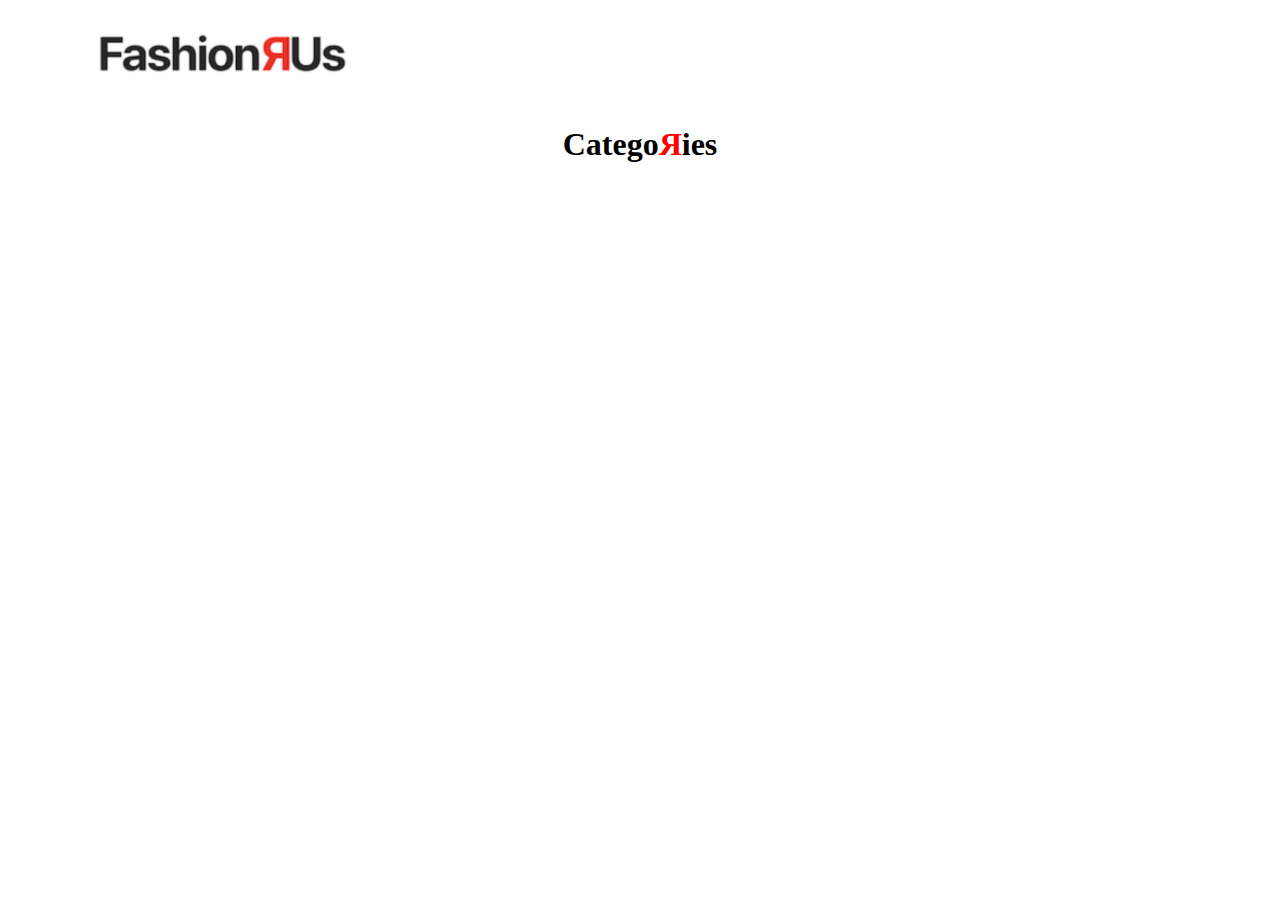
<file: index.html>
<!DOCTYPE html>
<html lang="da">

<head>
    <meta charset="UTF-8">
    <meta name="viewport" content="width=device-width, initial-scale=1.0">
    <link rel="stylesheet" href="style.css">
    <script src="./index.js" defer> </script>
    <title>Forside</title>
</head>

<body>
    <header>
        <nav>
            <a href="index.html">
                <img src="logo.png" alt="logo">
            </a>
        </nav>
    </header>
    <main>
        <h1 id="categories">Catego<span class="r">R</span>ies</h1>
        <div class="category_list_container">
    </main>
    <footer></footer>
</body>

</html>
</file>
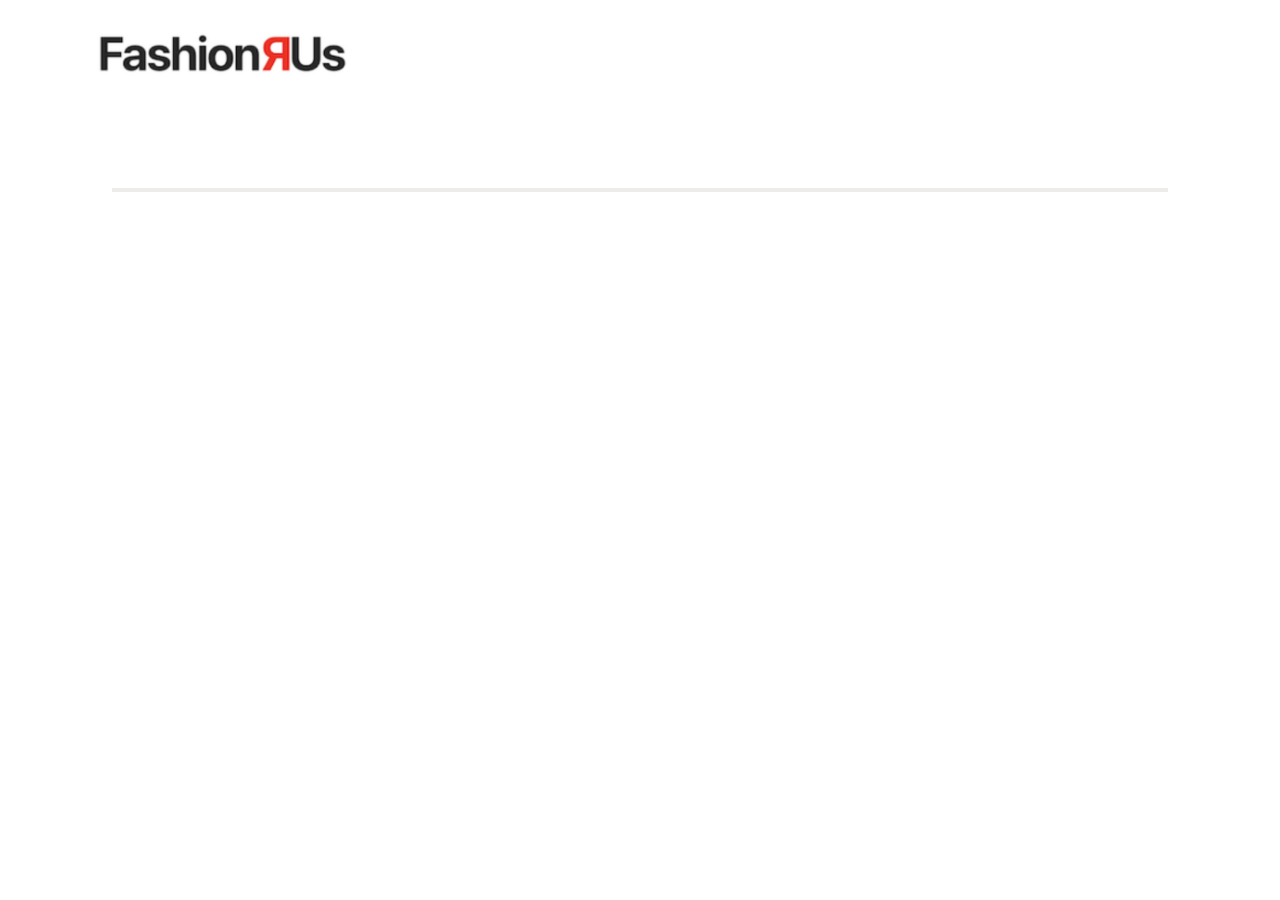
<file: produkt.html>
<!DOCTYPE html>
<html lang="da">

<head>
    <meta charset="UTF-8">
    <meta name="viewport" content="width=device-width, initial-scale=1.0">
    <link rel="stylesheet" href="style.css">
    <script src="./produkt.js" defer> </script>
    <title>Produkt detaljer</title>
</head>

<body>
    <header>
        <nav>
            <a href="index.html">
                <img src="logo.png" alt="logo">
            </a>
        </nav>
    </header>
    <main>
        <div class="productContainer">


        </div>
    </main>
    <footer></footer>
</body>

</html>
</file>
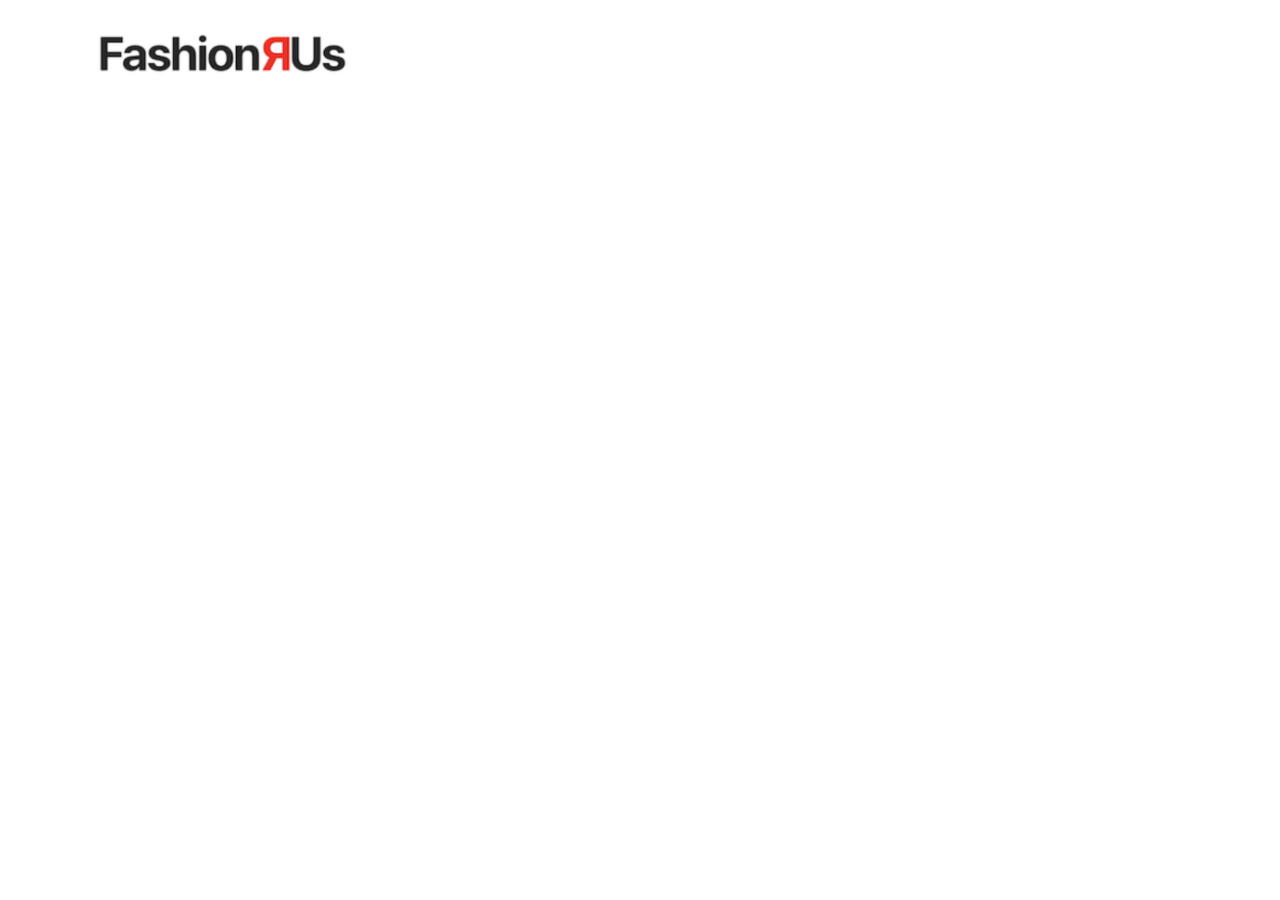
<file: produktliste.html>
<!DOCTYPE html>
<html lang="da">

<head>
    <meta charset="UTF-8">
    <meta name="viewport" content="width=device-width, initial-scale=1.0">
    <link rel="stylesheet" href="style.css">
    <script src="./produktliste.js" defer> </script>
    <title>Produkt liste</title>
</head>

<body>
    <header>
        <nav>
            <a href="index.html">
                <img src="logo.png" alt="logo">
            </a>
        </nav>
    </header>
    <main>
        <H1 id="bestseller">Bestselle<span class="r">R</span>s</H1>
        <div class="productlist">
            <div class="product_list_container">

            </div>
        </div>
    </main>
    <footer></footer>
</body>

</html>
</file>
<file: style.css>
* {
  margin: 0;
  padding: 0;
  box-sizing: border-box;
}
img {
  width: 100%;
  height: auto;
  display: block;
}
/************Header************/
nav {
  margin-block: 2rem;
}
nav img {
  max-width: 350px;
  padding-left: 7.5vw;
}
p {
  color: black;
  padding-block: 3px;
}

a {
  text-decoration: none;
}

.r {
  color: red;
  display: inline-block;
  transform: scaleX(-1);
}
/************forside************/
.category_list_container {
  display: grid;
  grid-template-columns: 1fr 1fr 1fr;
  gap: 20px;
  margin-inline: 8vw;
}

.category_list_container a {
  color: #000000;
  text-decoration: none;
  font-size: 30px;
  font-weight: bold;
  border: 2px solid transparent;
  transition: background-color 0.3s ease, transform 0.3s ease, color 0.3s ease;
}
.category_list_container a:hover {
  background-color: #373737;
  color: white;
  transform: scale(1.05);
}
.box {
  background-color: #989898;
  padding: 3rem;
  border-radius: 5px;
}
#categories {
  text-align: center;
  margin: 50px;
}
/************Produktside************/
.productlist {
  padding-block: 2rem;
}
.product_list_container {
  display: grid;
  gap: 20px;
  padding-block: 1rem;
  grid-template-columns: repeat(4, 1fr);
  grid-template-rows: repeat(4, auto);
  padding-inline: 8vw;
}

@media (max-width: 768px) {
  .product_list_container {
    display: grid;
    gap: 20px;
    padding-block: 1rem;
    grid-template-columns: repeat(2, 1fr);
    grid-template-rows: repeat(4, auto);
  }
}
.smallproduct {
  position: relative;
  gap: 5px;
  grid-row: span 4;
  display: grid;
  grid-template-rows: subgrid;
  align-items: start;
  background-color: white;
  transition: transform 0.3s ease, box-shadow 0.3s ease;
  padding-bottom: 1rem;
}

.smallproduct p {
  padding-left: 1rem;
}
.product_billede {
  border: 1px solid #ebebeb;
  margin-bottom: 10px;
  width: 100%;
  height: auto;
}
.smallproduct:hover {
  transform: scale(1.05);
  box-shadow: 0 10px 20px #00000033;
}
#bestseller {
  font-size: 35px;
  padding-inline: 4.5rem;
  padding-top: 4.5rem;
  color: #000000;
  font-weight: 400;
  padding-left: 8vw;
}
.highlight {
  color: red;
}
.grey {
  color: grey;
}
.cross {
  color: grey;
  text-decoration: line-through;
}
.deal_badge {
  position: absolute;
  bottom: 20px;
  left: 0px;
  background-color: red;
  color: white;
  font-size: 1vw;
  padding: 4px 5px;
}
.soldout_badge {
  position: absolute;
  top: 10px;
  right: 0px;
  background-color: #969696;
  color: white;
  font-size: 1vw;
  padding: 4px 5px;
}
.hide {
  display: none;
}
.image-container {
  position: relative;
  display: inline-block;
}
.soldout img {
  opacity: 0.5;
}

/************Produkt************/
@media (min-width: 1024px) {
  .productContainer {
    display: grid;
    grid-template-columns: 1fr 1fr;
    border: 2px solid #eeebeb;
    margin: 7rem;
  }
}
.productContainer {
  border: 2px solid #eeebeb;
}
.information_container {
  display: grid;
  grid-template-rows: repeat(7, auto);
  padding: 4rem;
  background-color: #eeebeb;
}

.productContainer_img {
  max-width: 600px;
  align-items: center;
  position: relative;
  display: inline-block;
}
.size {
  background-color: #d6d6d6;
  color: white;
}
.size p {
  color: white;
}

.moms {
  font-size: 15px;
  color: grey;
}
.information {
  grid-row: span 3;
  display: grid;
  grid-template-rows: subgrid;
  align-items: start;
}
h2 {
  padding-top: 12px;
}

.dropdown {
  width: 220px;
  position: relative;
}

select {
  width: 100%;
  padding: 12px;
  font-size: 16px;
  background-color: white;
  border: 1px solid #ccc;
  appearance: none; /* Fjerner standard dropdown-pil */
  -webkit-appearance: none;
  -moz-appearance: none;
  cursor: pointer;
}

/* Tilføj en brugerdefineret pil */
.dropdown::after {
  content: "▼";
  position: absolute;
  top: 50%;
  right: 15px;
  transform: translateY(-50%);
  font-size: 14px;
  color: #333;
  pointer-events: none;
}

/* Hover-effekt */
select:hover,
select:focus {
  border-color: black;
  outline: none;
}
</file>
